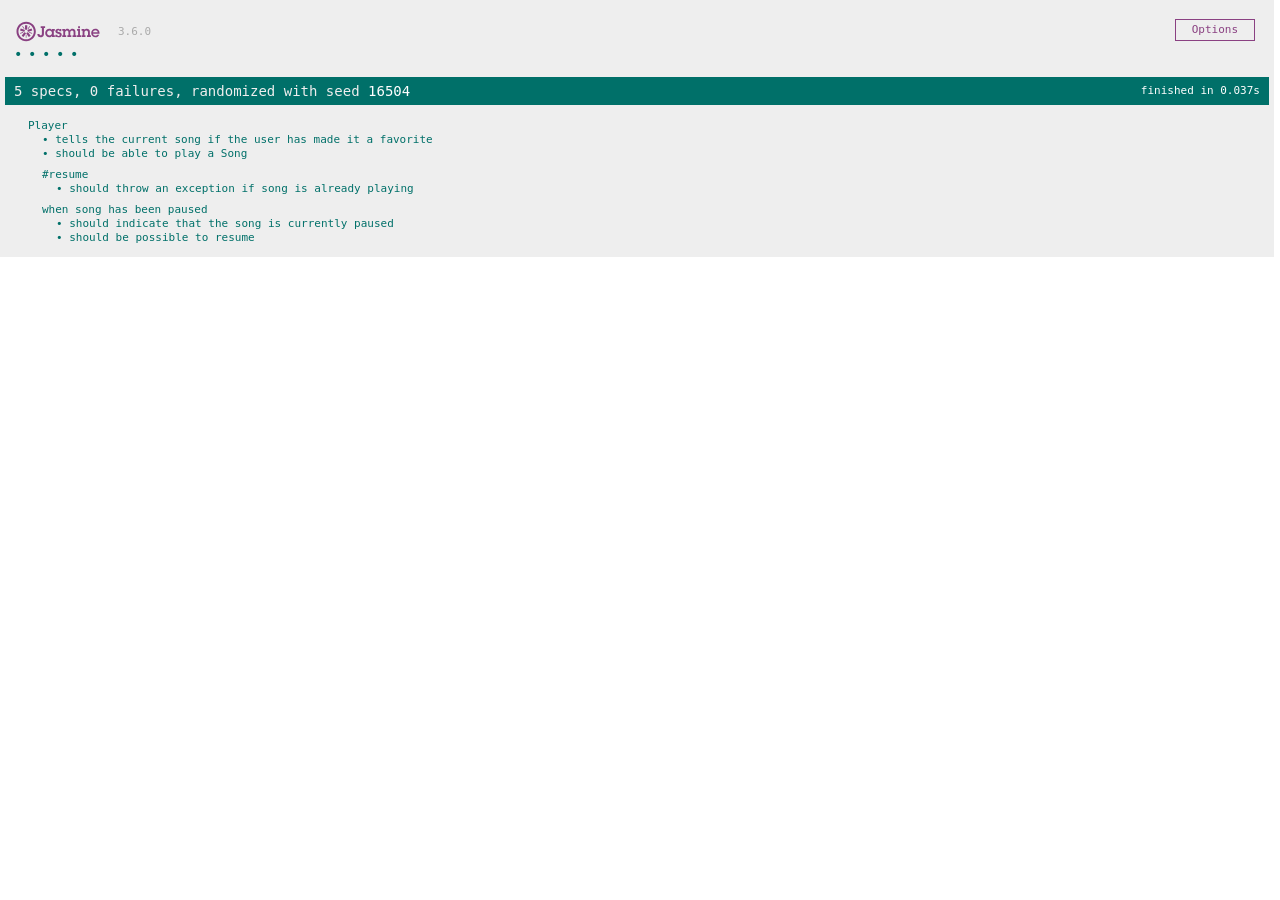
<file: static/SpecRunner.html>
<!DOCTYPE html>
<html>
<head>
  <meta charset="utf-8">
  <title>Jasmine Spec Runner v3.6.0</title>

  <link rel="shortcut icon" type="image/png" href="lib/jasmine-3.6.0/jasmine_favicon.png">
  <link rel="stylesheet" href="lib/jasmine-3.6.0/jasmine.css">

  <script src="lib/jasmine-3.6.0/jasmine.js"></script>
  <script src="lib/jasmine-3.6.0/jasmine-html.js"></script>
  <script src="lib/jasmine-3.6.0/boot.js"></script>

  <!-- include source files here... -->
  <script src="src/Player.js"></script>
  <script src="src/Song.js"></script>

  <!-- include spec files here... -->
  <script src="spec/SpecHelper.js"></script>
  <script src="spec/PlayerSpec.js"></script>

</head>

<body>
</body>
</html>
</file>
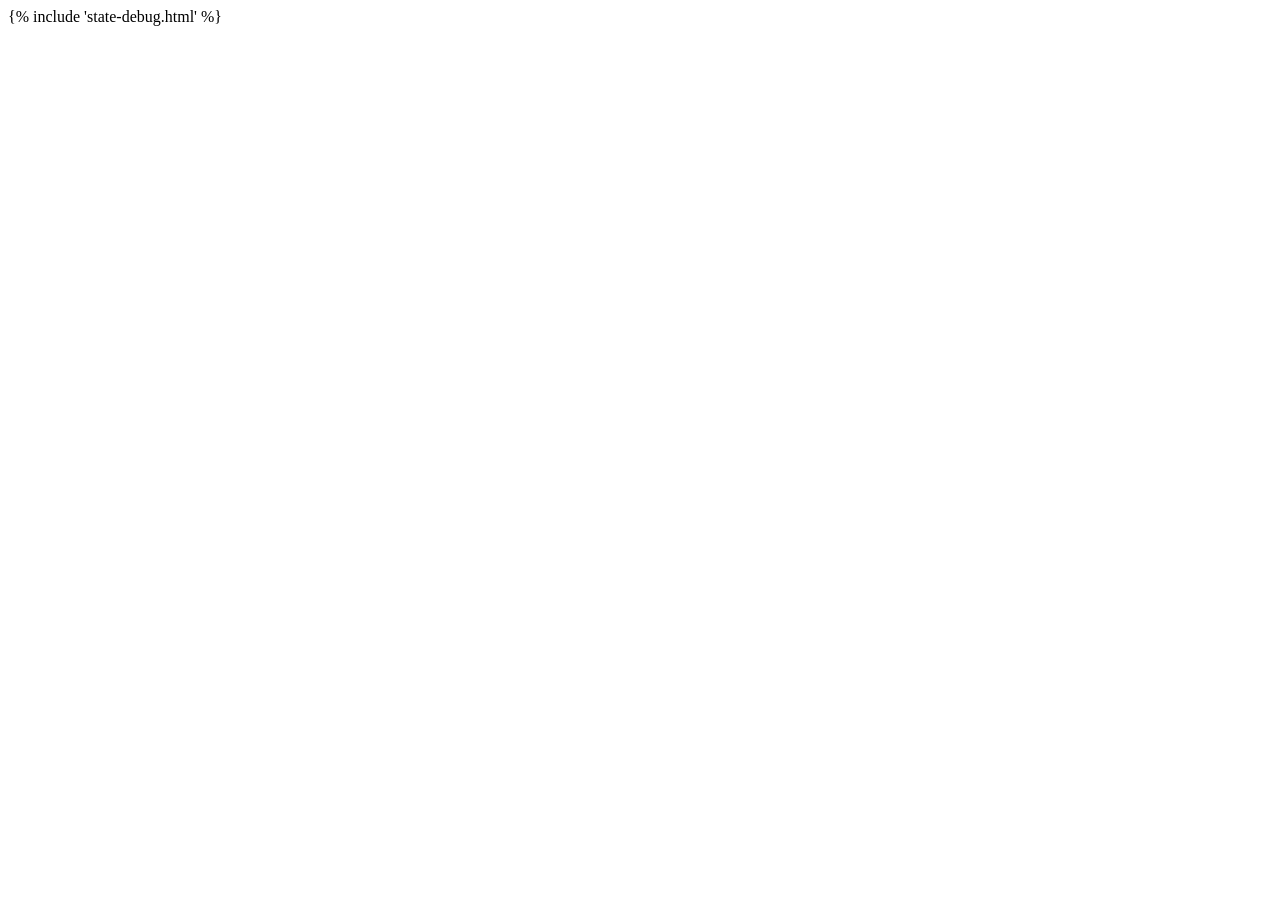
<file: templates/debug.html>
<!DOCTYPE html>
<html lang="en">

<head>
  <meta charset="UTF-8">
  <meta name="viewport" content="width=device-width, initial-scale=1.0">
  <title>Debugging schtuff</title>
</head>

<body>
  {% include 'state-debug.html' %}
</body>

</html>
</file>
<file: static/lib/jasmine-3.6.0/jasmine.css>
@charset "UTF-8";
body { overflow-y: scroll; }

.jasmine_html-reporter { width: 100%; background-color: #eee; padding: 5px; margin: -8px; font-size: 11px; font-family: Monaco, "Lucida Console", monospace; line-height: 14px; color: #333; }

.jasmine_html-reporter a { text-decoration: none; }

.jasmine_html-reporter a:hover { text-decoration: underline; }

.jasmine_html-reporter p, .jasmine_html-reporter h1, .jasmine_html-reporter h2, .jasmine_html-reporter h3, .jasmine_html-reporter h4, .jasmine_html-reporter h5, .jasmine_html-reporter h6 { margin: 0; line-height: 14px; }

.jasmine_html-reporter .jasmine-banner, .jasmine_html-reporter .jasmine-symbol-summary, .jasmine_html-reporter .jasmine-summary, .jasmine_html-reporter .jasmine-result-message, .jasmine_html-reporter .jasmine-spec .jasmine-description, .jasmine_html-reporter .jasmine-spec-detail .jasmine-description, .jasmine_html-reporter .jasmine-alert .jasmine-bar, .jasmine_html-reporter .jasmine-stack-trace { padding-left: 9px; padding-right: 9px; }

.jasmine_html-reporter .jasmine-banner { position: relative; }

.jasmine_html-reporter .jasmine-banner .jasmine-title { background: url("[data-uri]") no-repeat; background: url("[data-uri]") no-repeat, none; -moz-background-size: 100%; -o-background-size: 100%; -webkit-background-size: 100%; background-size: 100%; display: block; float: left; width: 90px; height: 25px; }

.jasmine_html-reporter .jasmine-banner .jasmine-version { margin-left: 14px; position: relative; top: 6px; }

.jasmine_html-reporter #jasmine_content { position: fixed; right: 100%; }

.jasmine_html-reporter .jasmine-version { color: #aaa; }

.jasmine_html-reporter .jasmine-banner { margin-top: 14px; }

.jasmine_html-reporter .jasmine-duration { color: #fff; float: right; line-height: 28px; padding-right: 9px; }

.jasmine_html-reporter .jasmine-symbol-summary { overflow: hidden; margin: 14px 0; }

.jasmine_html-reporter .jasmine-symbol-summary li { display: inline-block; height: 10px; width: 14px; font-size: 16px; }

.jasmine_html-reporter .jasmine-symbol-summary li.jasmine-passed { font-size: 14px; }

.jasmine_html-reporter .jasmine-symbol-summary li.jasmine-passed:before { color: #007069; content: "•"; }

.jasmine_html-reporter .jasmine-symbol-summary li.jasmine-failed { line-height: 9px; }

.jasmine_html-reporter .jasmine-symbol-summary li.jasmine-failed:before { color: #ca3a11; content: "×"; font-weight: bold; margin-left: -1px; }

.jasmine_html-reporter .jasmine-symbol-summary li.jasmine-excluded { font-size: 14px; }

.jasmine_html-reporter .jasmine-symbol-summary li.jasmine-excluded:before { color: #bababa; content: "•"; }

.jasmine_html-reporter .jasmine-symbol-summary li.jasmine-excluded-no-display { font-size: 14px; display: none; }

.jasmine_html-reporter .jasmine-symbol-summary li.jasmine-pending { line-height: 17px; }

.jasmine_html-reporter .jasmine-symbol-summary li.jasmine-pending:before { color: #ba9d37; content: "*"; }

.jasmine_html-reporter .jasmine-symbol-summary li.jasmine-empty { font-size: 14px; }

.jasmine_html-reporter .jasmine-symbol-summary li.jasmine-empty:before { color: #ba9d37; content: "•"; }

.jasmine_html-reporter .jasmine-run-options { float: right; margin-right: 5px; border: 1px solid #8a4182; color: #8a4182; position: relative; line-height: 20px; }

.jasmine_html-reporter .jasmine-run-options .jasmine-trigger { cursor: pointer; padding: 8px 16px; }

.jasmine_html-reporter .jasmine-run-options .jasmine-payload { position: absolute; display: none; right: -1px; border: 1px solid #8a4182; background-color: #eee; white-space: nowrap; padding: 4px 8px; }

.jasmine_html-reporter .jasmine-run-options .jasmine-payload.jasmine-open { display: block; }

.jasmine_html-reporter .jasmine-bar { line-height: 28px; font-size: 14px; display: block; color: #eee; }

.jasmine_html-reporter .jasmine-bar.jasmine-failed, .jasmine_html-reporter .jasmine-bar.jasmine-errored { background-color: #ca3a11; border-bottom: 1px solid #eee; }

.jasmine_html-reporter .jasmine-bar.jasmine-passed { background-color: #007069; }

.jasmine_html-reporter .jasmine-bar.jasmine-incomplete { background-color: #bababa; }

.jasmine_html-reporter .jasmine-bar.jasmine-skipped { background-color: #bababa; }

.jasmine_html-reporter .jasmine-bar.jasmine-warning { background-color: #ba9d37; color: #333; }

.jasmine_html-reporter .jasmine-bar.jasmine-menu { background-color: #fff; color: #aaa; }

.jasmine_html-reporter .jasmine-bar.jasmine-menu a { color: #333; }

.jasmine_html-reporter .jasmine-bar a { color: white; }

.jasmine_html-reporter.jasmine-spec-list .jasmine-bar.jasmine-menu.jasmine-failure-list, .jasmine_html-reporter.jasmine-spec-list .jasmine-results .jasmine-failures { display: none; }

.jasmine_html-reporter.jasmine-failure-list .jasmine-bar.jasmine-menu.jasmine-spec-list, .jasmine_html-reporter.jasmine-failure-list .jasmine-summary { display: none; }

.jasmine_html-reporter .jasmine-results { margin-top: 14px; }

.jasmine_html-reporter .jasmine-summary { margin-top: 14px; }

.jasmine_html-reporter .jasmine-summary ul { list-style-type: none; margin-left: 14px; padding-top: 0; padding-left: 0; }

.jasmine_html-reporter .jasmine-summary ul.jasmine-suite { margin-top: 7px; margin-bottom: 7px; }

.jasmine_html-reporter .jasmine-summary li.jasmine-passed a { color: #007069; }

.jasmine_html-reporter .jasmine-summary li.jasmine-failed a { color: #ca3a11; }

.jasmine_html-reporter .jasmine-summary li.jasmine-empty a { color: #ba9d37; }

.jasmine_html-reporter .jasmine-summary li.jasmine-pending a { color: #ba9d37; }

.jasmine_html-reporter .jasmine-summary li.jasmine-excluded a { color: #bababa; }

.jasmine_html-reporter .jasmine-specs li.jasmine-passed a:before { content: "• "; }

.jasmine_html-reporter .jasmine-specs li.jasmine-failed a:before { content: "× "; }

.jasmine_html-reporter .jasmine-specs li.jasmine-empty a:before { content: "* "; }

.jasmine_html-reporter .jasmine-specs li.jasmine-pending a:before { content: "• "; }

.jasmine_html-reporter .jasmine-specs li.jasmine-excluded a:before { content: "• "; }

.jasmine_html-reporter .jasmine-description + .jasmine-suite { margin-top: 0; }

.jasmine_html-reporter .jasmine-suite { margin-top: 14px; }

.jasmine_html-reporter .jasmine-suite a { color: #333; }

.jasmine_html-reporter .jasmine-failures .jasmine-spec-detail { margin-bottom: 28px; }

.jasmine_html-reporter .jasmine-failures .jasmine-spec-detail .jasmine-description { background-color: #ca3a11; color: white; }

.jasmine_html-reporter .jasmine-failures .jasmine-spec-detail .jasmine-description a { color: white; }

.jasmine_html-reporter .jasmine-result-message { padding-top: 14px; color: #333; white-space: pre-wrap; }

.jasmine_html-reporter .jasmine-result-message span.jasmine-result { display: block; }

.jasmine_html-reporter .jasmine-stack-trace { margin: 5px 0 0 0; max-height: 224px; overflow: auto; line-height: 18px; color: #666; border: 1px solid #ddd; background: white; white-space: pre; }
</file>
